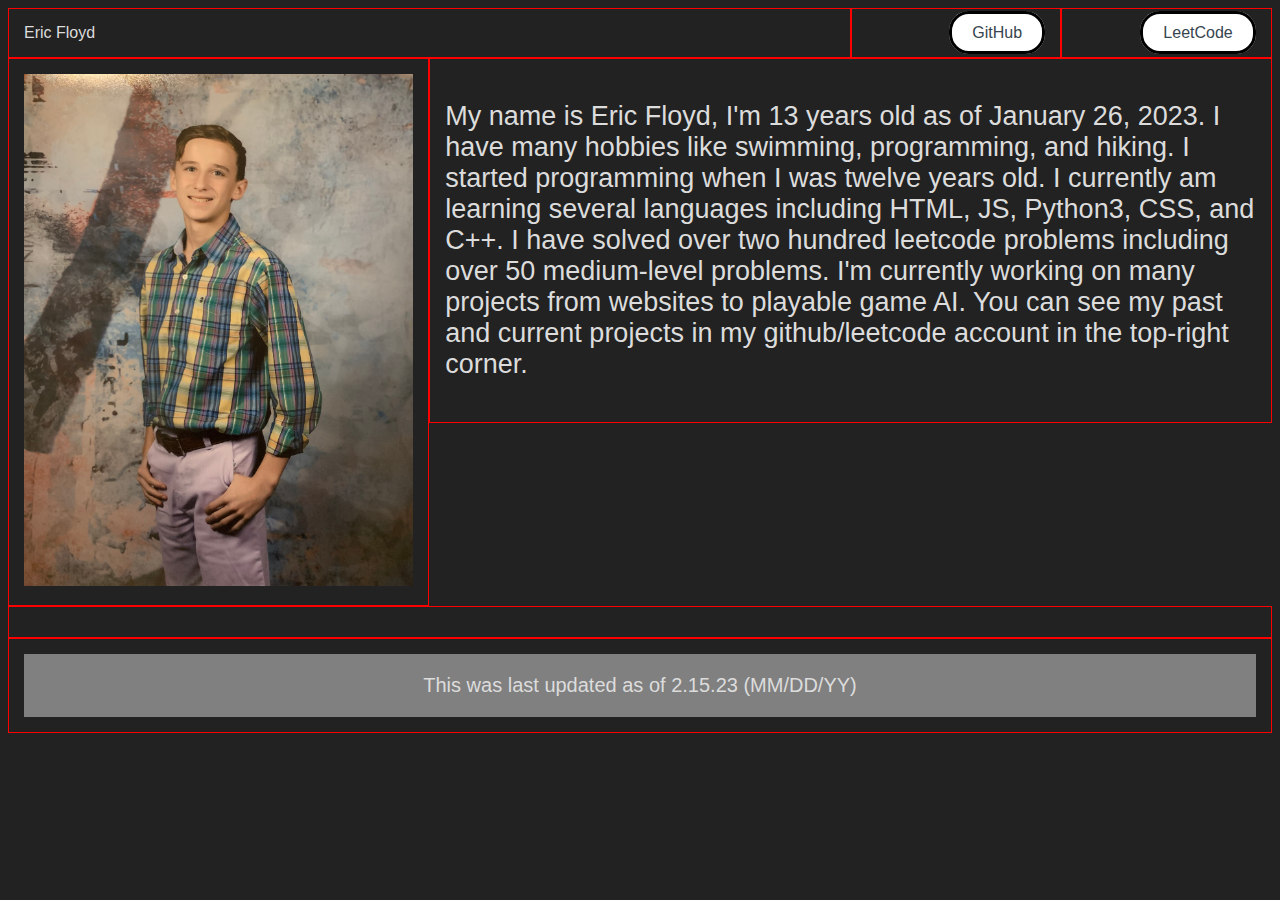
<file: about_me/index.html>
<!DOCTYPE html>
<html>
    <head>
        <meta name="viewport" content="width=device-width, initial-scale=1.0">
        <link rel="stylesheet" type="text/css" href="styles.css" /> 
        <script lang="JS">
          setInterval(displayTime, 1000);
          
          function displayTime() {
            let currTime = new Date();
            console.log(currTime);
            document.getElementById("place4time").innerHTML = currTime.toString().split(" ")[4];
          }

        </script>
    </head>
    <body>
      <div class="row">
        <div class="col-8 col-s-4">
            Eric Floyd
        </div>
        <div class="col-2 col-s-4" style="text-align: right;">
          <a href="https://github.com/Bodhi2011">GitHub</a>
        </div>
        
        <div class="col-2 col-s-4" style="text-align: right">
          <a href="https://leetcode.com/ericbodhi">LeetCode</a>
        </div>
      </div>

      <div class="row">
        <div class="col-4 col-s-12">
          <img src="ericfloyd.jpg" alt="image">
        </div>

        <div class="col-8 col-s-12">
            <p>My name is Eric Floyd, I'm 13 years old as of January 26, 2023. I have many hobbies like swimming, programming, and hiking. I started programming when I was twelve years old. I currently am learning several languages including HTML, JS, Python3, CSS, and C++. I have solved over two hundred leetcode problems including over 50 medium-level problems. I'm currently working on many  projects from websites to playable game AI.  You can see my past and current projects  in my github/leetcode account in  the top-right corner.</p>
        </div>
      </div>

      <div class="row">
        <div class="col-12 col-s-12"> 
          <span id="place4time"></span>

        </div>
      </div>

      <div class="row">
        <div class="col-12 col-s-12">
            <div class="footer"> This was last updated as of 2.15.23 (MM/DD/YY)</div>
        </div>
      </div>
    </body>
</html>
</file>
<file: about_me/styles.css>
* {
  box-sizing: border-box;
  background-color: #222222;
  color: #dcdcdc;
}

.row::after {
  content: "";
  clear: both;
  display: table;
}


[class*="col-"] {
  float: left;
  padding: 15px;
  border: 1px solid red;

}

html {
  font-family: "Luci", sans-serif;
}

img {
  width: 100%;
  height: auto;
}

.caption {
  text-align: center;
}

a {
  color: black;
  text-decoration: none;
  padding: 10px 20px;
  border: 3px solid black;
  border-radius: 20px;
  background-color: white;
  color: #36454F;
}

a:hover{
  background-color: #36454F;
  color: white;
}

.footer {
  text-align: center;
  font-size: 20px;
  padding: 20px;
  border: 5px gray;
  background-color: gray;
}
/* For mobile phones: */

@media only screen and (max-width: 769px) {
  /* For tablets: */
  .col-s-1 {width: 8.33%;}
  .col-s-2 {width: 16.66%;}
  .col-s-3 {width: 25%;}
  .col-s-4 {width: 33.33%;}
  .col-s-5 {width: 41.66%;}
  .col-s-6 {width: 50%;}
  .col-s-7 {width: 58.33%;}
  .col-s-8 {width: 66.66%;}
  .col-s-9 {width: 75%;}
  .col-s-10 {width: 83.33%;}
  .col-s-11 {width: 91.66%;}
  .col-s-12 {width: 100%;}
}

@media only screen and (min-width: 768px) {
  /* For desktop: */
  p {
    font-size: 27px;
  }
  .col-1 {width: 8.33%;}
  .col-2 {width: 16.66%;}
  .col-3 {width: 25%;}
  .col-4 {width: 33.33%;}
  .col-5 {width: 41.66%;}
  .col-6 {width: 50%;}
  .col-7 {width: 58.33%;}
  .col-8 {width: 66.66%;}
  .col-9 {width: 75%;}
  .col-10 {width: 83.33%;}
  .col-11 {width: 91.66%;}
  .col-12 {width: 100%;}
}
</file>
